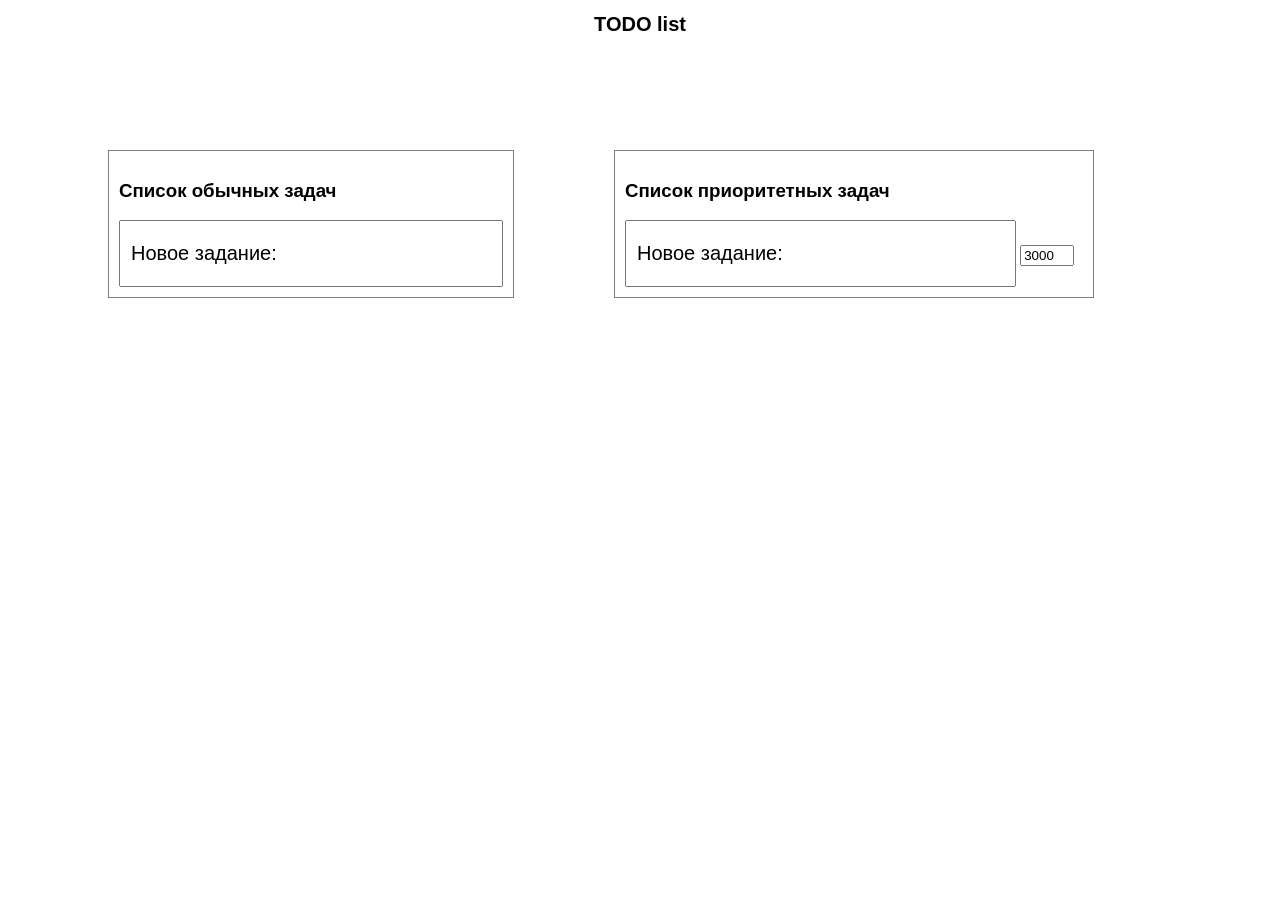
<file: index.html>
<!DOCTYPE html>

<html>
<head>
        <title id="title">TODO list</title>
        <meta http-equiv="Content-Type" content="text/html; charset=utf-8">
        
		<link href="css/styles.css" type="text/css" rel="stylesheet">
		<link href="css/jquery-ui.min.css" type="text/css" rel="stylesheet">
		<link href="css/jquery-ui.structure.min.css" type="text/css" rel="stylesheet">
		<link href="css/jquery-ui.theme.min.css" type="text/css" rel="stylesheet">
		<link rel="stylesheet" href="//http://code.jquery.com/ui/1.11.1/themes/smoothness/jquery-ui.css">
		<script type="text/javascript" src="js/jquery-1.10.1.min.js"></script>
		
		<script src="js/model.js" type="text/javascript"></script>
		<script src="js/view.js" type="text/javascript"></script>
		<script src="js/controller.js" type="text/javascript"></script>
		
		<script src="js/jquery-ui.min.js" type="text/javascript"></script>
</head>
<body>
		
		
		
		<h1>TODO list</h1>
		
		<div class="ordinary_list">
			<h3>Список обычных задач</h3>
			<input class="input_value" type="text" value="Новое задание:">
		</div>
		<div class="priority_list">
			<h3>Список приоритетных задач</h3>
			<input class="input_value priority_task_text" type="text" value="Новое задание:">
			<input class="time" type="text" value="3000">
		</div>
		<div class="clear"></div>
		
</body>
</html>
</file>
<file: css/styles.css>
.clear{
    clear:both;
}

body
{
	font-family: Arial;
}

h1
{
	text-align: center;
	font-size: 20px;
}

h3
{
	width: auto;
}

.ordinary_list,
.priority_list
{
	float: left;
	display: inline-block;
	margin-left: 100px;
	margin-top: 100px;
	padding-left: 10px;
	padding-right: 10px;
	padding-top: 10px;	
	border: 1px solid grey;
}

.input_value
{
	display: inline-block;
	width: 360px;
	
}

.priority_task_text
{
	width: 80%;
}


.time
{
	display: inline-block;
	width: 10%;
	margin-top: 10px;
	//padding-left: 10px;
	//padding-right: 10px;
	//padding-top: 10px;
	//padding-bottom: 10px;
	//margin-bottom: 10px;
	
	//font-size: 20px;
	
}





.input_value, .item
{
	padding-left: 10px;
	padding-right: 10px;
	padding-top: 20px;
	padding-bottom: 20px;
	margin-bottom: 10px;
	font-size: 20px;	
}

.item
{
	background: lightgrey;
	padding-bottom: 10px;
}
.item:hover
{
	background: grey;
}

.item a
{
	display: inline-block;
	font-size: 12px;
	float: right;
	text-decoration: none;
	border-bottom: 1px dotted grey;
}
</file>
